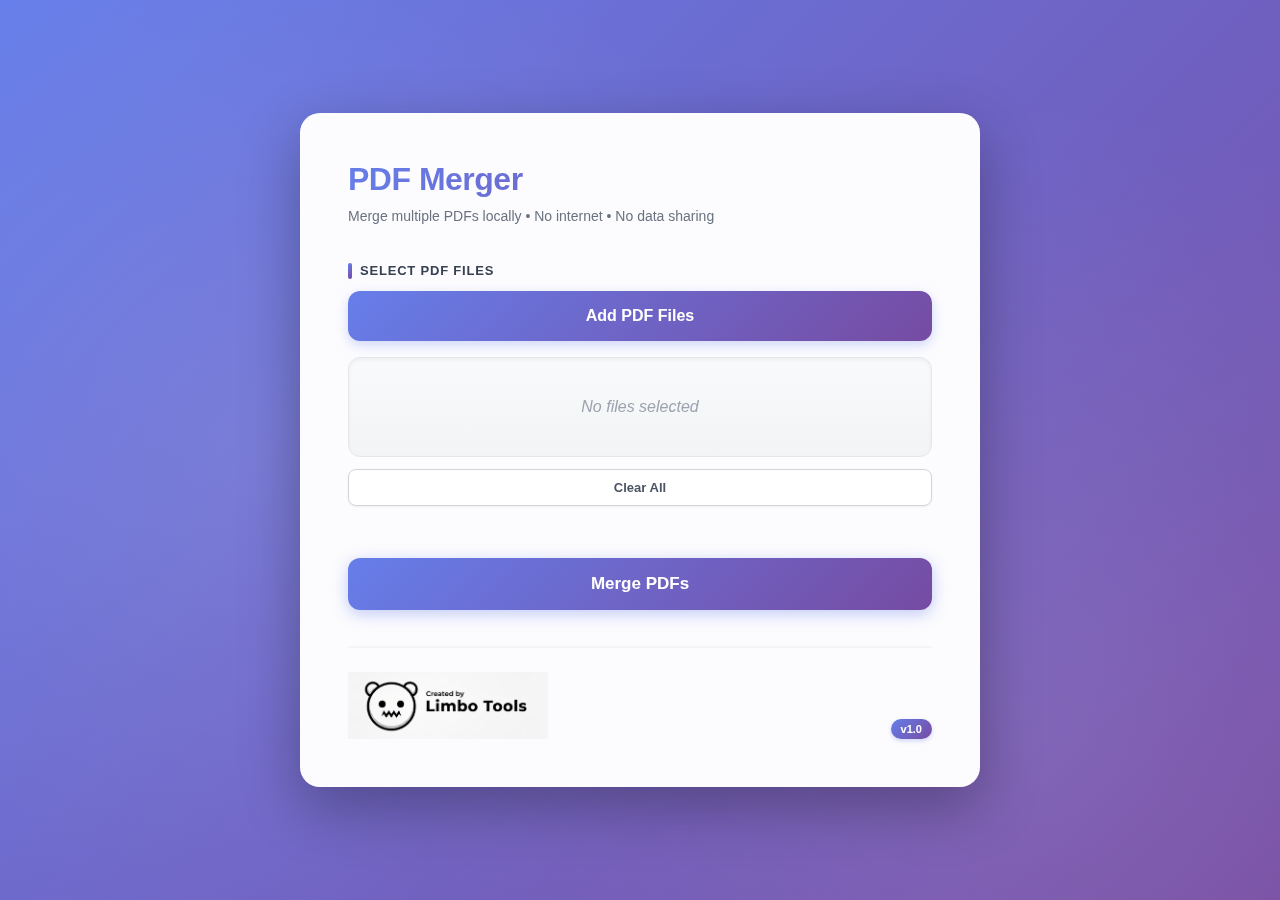
<file: index.html>
<!DOCTYPE html>
<html lang="en">
<head>
    <meta charset="UTF-8">
    <meta http-equiv="refresh" content="0; url=app/pdf_merger.html">
    <meta name="viewport" content="width=device-width, initial-scale=1.0">
    <title>PDF Merger - Redirecting...</title>
</head>
<body>
    <p>Redirecting to PDF Merger...</p>
    <p>If you are not redirected automatically, <a href="app/pdf_merger.html">click here</a>.</p>
</body>
</html>
</file>
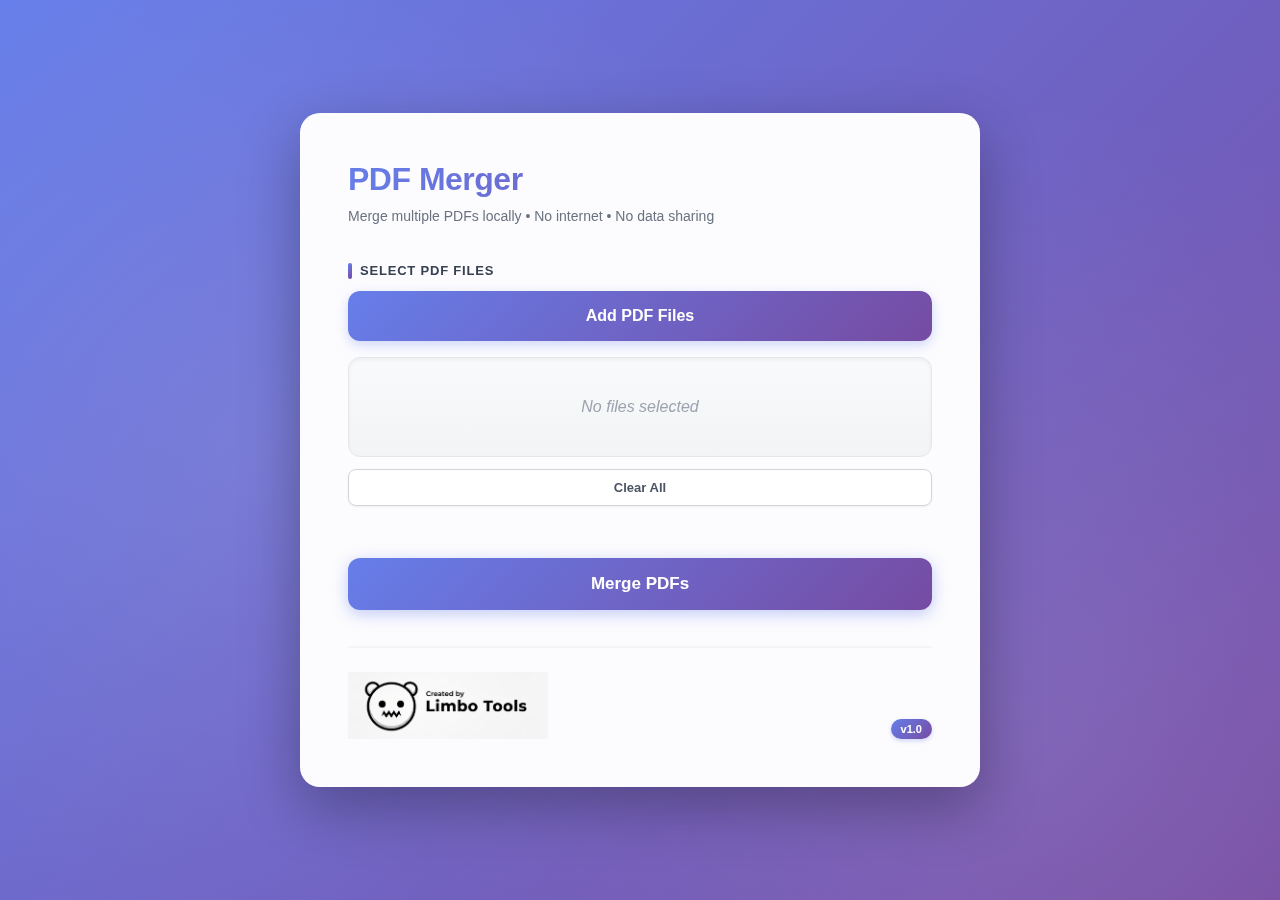
<file: app/pdf_merger.html>
<!DOCTYPE html>
<html lang="en">
<head>
    <meta charset="UTF-8">
    <meta name="viewport" content="width=device-width, initial-scale=1.0">
    <title>PDF Merger - Merge PDFs Locally</title>
    <link rel="stylesheet" href="pdf_merger.css">
</head>
<body>
    <div class="container">
        <h1>PDF Merger</h1>
        <p class="subtitle">Merge multiple PDFs locally • No internet • No data sharing</p>

        <div class="section">
            <div class="section-title">Select PDF Files</div>
            <div class="file-input-wrapper">
                <input type="file" id="pdfInput" accept=".pdf" multiple>
                <button class="file-button" onclick="document.getElementById('pdfInput').click()">
                    Add PDF Files
                </button>
            </div>
            <div id="fileList" class="file-list empty">No files selected</div>
            <div class="controls">
                <button class="btn-small" onclick="clearFiles()">Clear All</button>
            </div>
        </div>

        <div class="section" id="outputSection" style="display: none;">
            <div class="section-title">Output File Name</div>
            <div style="display: flex; gap: 10px; align-items: center;">
                <input 
                    type="text" 
                    id="outputName" 
                    class="output-name" 
                    value="merged.pdf" 
                    placeholder="Enter output filename"
                    oninput="manualFilenameEdit = true"
                    style="flex: 1;"
                >
                <button class="btn-small" onclick="resetFilename()" title="Reset to auto-generated name" style="flex: none; min-width: 80px;">Reset</button>
            </div>
        </div>

        <button class="merge-button" onclick="mergePDFs()" id="mergeBtn">
            Merge PDFs
        </button>

        <div id="status" class="status"></div>
        <div class="progress">
            <div class="progress-bar" id="progressBar"></div>
        </div>

        <div class="footer">
            <img src="limbo-tools-logo.png" alt="Created by Limbo Tools" class="footer-logo">
            <span class="badge">v1.0</span>
        </div>
    </div>

    <script src="pdf-lib.min.js"></script>
    <script src="pdf_merger.js"></script>
</body>
</html>
</file>
<file: app/pdf_merger.css>
* {
    margin: 0;
    padding: 0;
    box-sizing: border-box;
}

body {
    font-family: 'Inter', -apple-system, BlinkMacSystemFont, 'Segoe UI', Roboto, Oxygen, Ubuntu, Cantarell, sans-serif;
    background: linear-gradient(135deg, #667eea 0%, #764ba2 100%);
    min-height: 100vh;
    display: flex;
    justify-content: center;
    align-items: center;
    padding: 20px;
    position: relative;
    overflow-x: hidden;
}

body::before {
    content: '';
    position: absolute;
    top: 0;
    left: 0;
    right: 0;
    bottom: 0;
    background: 
        radial-gradient(circle at 20% 50%, rgba(255, 255, 255, 0.1) 0%, transparent 50%),
        radial-gradient(circle at 80% 80%, rgba(255, 255, 255, 0.1) 0%, transparent 50%);
    pointer-events: none;
}

.container {
    background: rgba(255, 255, 255, 0.98);
    backdrop-filter: blur(10px);
    border-radius: 20px;
    box-shadow: 
        0 20px 60px rgba(0, 0, 0, 0.3),
        0 0 0 1px rgba(255, 255, 255, 0.1) inset;
    max-width: 680px;
    width: 100%;
    padding: 48px;
    position: relative;
    z-index: 1;
    animation: slideUp 0.5s ease-out;
}

@keyframes slideUp {
    from {
        opacity: 0;
        transform: translateY(30px);
    }
    to {
        opacity: 1;
        transform: translateY(0);
    }
}

h1 {
    background: linear-gradient(135deg, #667eea 0%, #764ba2 100%);
    -webkit-background-clip: text;
    -webkit-text-fill-color: transparent;
    background-clip: text;
    margin-bottom: 8px;
    font-size: 32px;
    font-weight: 700;
    letter-spacing: -0.5px;
}

.subtitle {
    color: #6b7280;
    font-size: 14px;
    margin-bottom: 36px;
    line-height: 1.5;
}

.section {
    margin-bottom: 32px;
}

.section-title {
    color: #374151;
    font-size: 13px;
    font-weight: 600;
    text-transform: uppercase;
    letter-spacing: 0.8px;
    margin-bottom: 12px;
    display: flex;
    align-items: center;
    gap: 8px;
}

.section-title::before {
    content: '';
    width: 4px;
    height: 16px;
    background: linear-gradient(135deg, #667eea 0%, #764ba2 100%);
    border-radius: 2px;
}

.file-input-wrapper {
    position: relative;
    display: inline-block;
    width: 100%;
}

input[type="file"] {
    display: none;
}

.file-button {
    display: block;
    width: 100%;
    padding: 16px 24px;
    background: linear-gradient(135deg, #667eea 0%, #764ba2 100%);
    color: white;
    border: none;
    border-radius: 12px;
    cursor: pointer;
    font-size: 16px;
    font-weight: 600;
    transition: all 0.3s cubic-bezier(0.4, 0, 0.2, 1);
    text-align: center;
    box-shadow: 0 4px 12px rgba(102, 126, 234, 0.3);
    position: relative;
    overflow: hidden;
}



.file-button:hover {
    transform: translateY(-2px);
    box-shadow: 0 8px 20px rgba(102, 126, 234, 0.4);
}

.file-button:active {
    transform: translateY(0);
}

.file-list {
    margin-top: 16px;
    padding: 16px;
    background: linear-gradient(to bottom, #f9fafb, #f3f4f6);
    border-radius: 12px;
    max-height: 280px;
    overflow-y: auto;
    border: 1px solid #e5e7eb;
    box-shadow: inset 0 2px 4px rgba(0, 0, 0, 0.05);
}

.file-list::-webkit-scrollbar {
    width: 8px;
}

.file-list::-webkit-scrollbar-track {
    background: transparent;
}

.file-list::-webkit-scrollbar-thumb {
    background: #cbd5e1;
    border-radius: 4px;
}

.file-list::-webkit-scrollbar-thumb:hover {
    background: #94a3b8;
}

.file-list.empty {
    color: #9ca3af;
    text-align: center;
    padding: 40px 15px;
    font-style: italic;
}

.file-item {
    display: flex;
    justify-content: space-between;
    align-items: center;
    padding: 12px 16px;
    background: white;
    margin-bottom: 8px;
    border-radius: 8px;
    border-left: 3px solid #667eea;
    transition: all 0.2s ease;
    box-shadow: 0 1px 3px rgba(0, 0, 0, 0.05);
    animation: fadeIn 0.3s ease-out;
}

@keyframes fadeIn {
    from {
        opacity: 0;
        transform: translateX(-10px);
    }
    to {
        opacity: 1;
        transform: translateX(0);
    }
}

.file-item:hover {
    box-shadow: 0 4px 8px rgba(0, 0, 0, 0.1);
    transform: translateX(4px);
}

.file-item:last-child {
    margin-bottom: 0;
}

.file-name {
    flex: 1;
    font-size: 14px;
    color: #1f2937;
    word-break: break-all;
    font-weight: 500;
}



.remove-btn {
    background: linear-gradient(135deg, #ef4444 0%, #dc2626 100%);
    color: white;
    border: none;
    padding: 6px 12px;
    border-radius: 6px;
    cursor: pointer;
    font-size: 12px;
    margin-left: 10px;
    font-weight: 600;
    transition: all 0.2s ease;
    box-shadow: 0 2px 4px rgba(239, 68, 68, 0.2);
}

.remove-btn:hover {
    transform: scale(1.05);
    box-shadow: 0 4px 8px rgba(239, 68, 68, 0.3);
}

.controls {
    display: flex;
    gap: 10px;
    margin-top: 12px;
}

.btn-small {
    flex: 1;
    padding: 10px;
    background: white;
    color: #4b5563;
    border: 1px solid #d1d5db;
    border-radius: 8px;
    cursor: pointer;
    font-size: 13px;
    font-weight: 600;
    transition: all 0.2s ease;
    box-shadow: 0 1px 3px rgba(0, 0, 0, 0.05);
}

.btn-small:hover {
    background: #f3f4f6;
    border-color: #9ca3af;
    transform: translateY(-1px);
    box-shadow: 0 2px 4px rgba(0, 0, 0, 0.1);
}

.output-name {
    width: 100%;
    padding: 14px 16px;
    border: 2px solid #e5e7eb;
    border-radius: 10px;
    font-size: 14px;
    font-family: 'SF Mono', Monaco, 'Cascadia Code', monospace;
    transition: all 0.2s ease;
    background: white;
    color: #1f2937;
}

.output-name:focus {
    outline: none;
    border-color: #667eea;
    box-shadow: 0 0 0 3px rgba(102, 126, 234, 0.1);
}

.merge-button {
    width: 100%;
    padding: 16px 24px;
    background: linear-gradient(135deg, #667eea 0%, #764ba2 100%);
    color: white;
    border: none;
    border-radius: 12px;
    cursor: pointer;
    font-size: 17px;
    font-weight: 700;
    transition: all 0.3s cubic-bezier(0.4, 0, 0.2, 1);
    margin-top: 20px;
    box-shadow: 0 4px 16px rgba(102, 126, 234, 0.4);
    position: relative;
    overflow: hidden;
}



.merge-button::after {
    content: '';
    position: absolute;
    top: 50%;
    left: 50%;
    width: 0;
    height: 0;
    border-radius: 50%;
    background: rgba(255, 255, 255, 0.3);
    transform: translate(-50%, -50%);
    transition: width 0.6s, height 0.6s;
}

.merge-button:hover::after {
    width: 300px;
    height: 300px;
}

.merge-button:hover {
    transform: translateY(-3px);
    box-shadow: 0 12px 24px rgba(102, 126, 234, 0.5);
}

.merge-button:active {
    transform: translateY(-1px);
}

.merge-button:disabled {
    opacity: 0.6;
    cursor: not-allowed;
    transform: none;
    box-shadow: 0 4px 16px rgba(102, 126, 234, 0.2);
}

.status {
    margin-top: 24px;
    padding: 16px 20px;
    border-radius: 12px;
    display: none;
    font-size: 14px;
    font-weight: 500;
    animation: slideIn 0.3s ease-out;
    border-left: 4px solid;
}

@keyframes slideIn {
    from {
        opacity: 0;
        transform: translateY(-10px);
    }
    to {
        opacity: 1;
        transform: translateY(0);
    }
}

.status.success {
    background: linear-gradient(135deg, #d1fae5 0%, #a7f3d0 100%);
    color: #065f46;
    border-color: #10b981;
    display: block;
}

.status.success::before {
    content: '✅ ';
}

.status.error {
    background: linear-gradient(135deg, #fee2e2 0%, #fecaca 100%);
    color: #991b1b;
    border-color: #ef4444;
    display: block;
}

.status.error::before {
    content: '❌ ';
}

.status.info {
    background: linear-gradient(135deg, #dbeafe 0%, #bfdbfe 100%);
    color: #1e40af;
    border-color: #3b82f6;
    display: block;
}

.status.info::before {
    content: 'ℹ️ ';
}

.progress {
    margin-top: 16px;
    height: 6px;
    background: #e5e7eb;
    border-radius: 3px;
    overflow: hidden;
    display: none;
    box-shadow: inset 0 1px 2px rgba(0, 0, 0, 0.1);
}

.progress-bar {
    height: 100%;
    background: linear-gradient(90deg, #667eea 0%, #764ba2 100%);
    width: 0%;
    transition: width 0.3s ease;
    box-shadow: 0 0 10px rgba(102, 126, 234, 0.5);
}

.footer {
    margin-top: 36px;
    padding-top: 24px;
    border-top: 2px solid #f3f4f6;
    font-size: 12px;
    color: #6b7280;
    display: flex;
    justify-content: space-between;
    align-items: end;
}

.footer-logo {
    max-width: 200px;
    height: auto;
}

.footer-icons {
    display: flex;
    justify-content: center;
    gap: 20px;
    margin-bottom: 12px;
}

.footer-icon {
    font-size: 20px;
    opacity: 0.7;
    transition: all 0.3s ease;
}

.footer-icon:hover {
    opacity: 1;
    transform: scale(1.2);
}

.badge {
    display: inline-block;
    background: linear-gradient(135deg, #667eea 0%, #764ba2 100%);
    color: white;
    padding: 4px 10px;
    border-radius: 12px;
    font-size: 11px;
    font-weight: 600;
    box-shadow: 0 2px 4px rgba(102, 126, 234, 0.3);
}

@media (max-width: 640px) {
    .container {
        padding: 32px 24px;
    }

    h1 {
        font-size: 26px;
    }

    .controls {
        flex-direction: column;
    }

    .file-button, .merge-button {
        padding: 14px 20px;
    }
}
</file>
